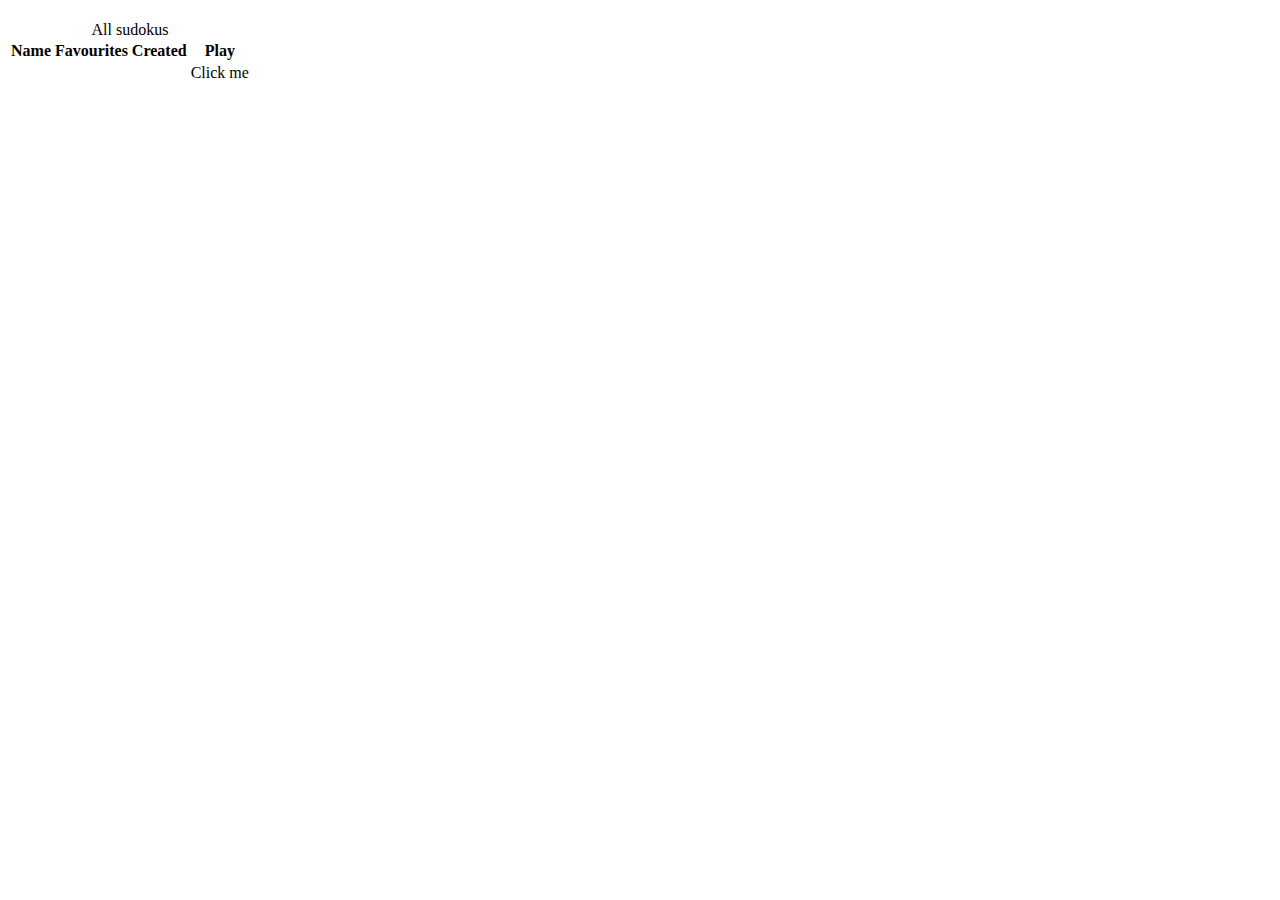
<file: src/main/resources/templates/index.html>
<!DOCTYPE html>
<html xmlns:th="http://www.thymeleaf.org" lang="en">
<head>
    <title>Sudoku</title>
</head>
<body>
    <h1 th:text="${'Hello ' + name + '!'}"></h1>
    <table>
        <caption>All sudokus</caption>
        <thead>
            <tr>
                <th scope="col">Name</th>
                <th scope="col">Favourites</th>
                <th scope="col">Created</th>
                <th scope="col">Play</th>
            </tr>
        </thead>
        <tr th:each="signature : ${sudokuList}">
            <td th:text="${signature.getName()}"></td>
            <td th:text="${signature.getFavourites()}"></td>
            <td th:text="${signature.getFormattedLocalDateTime()}"></td>
            <td><a th:href="@{/sudoku/play/{id}(id=${signature.getId()})}">Click me</a></td>
        </tr>
    </table>
</body>
</html>
</file>
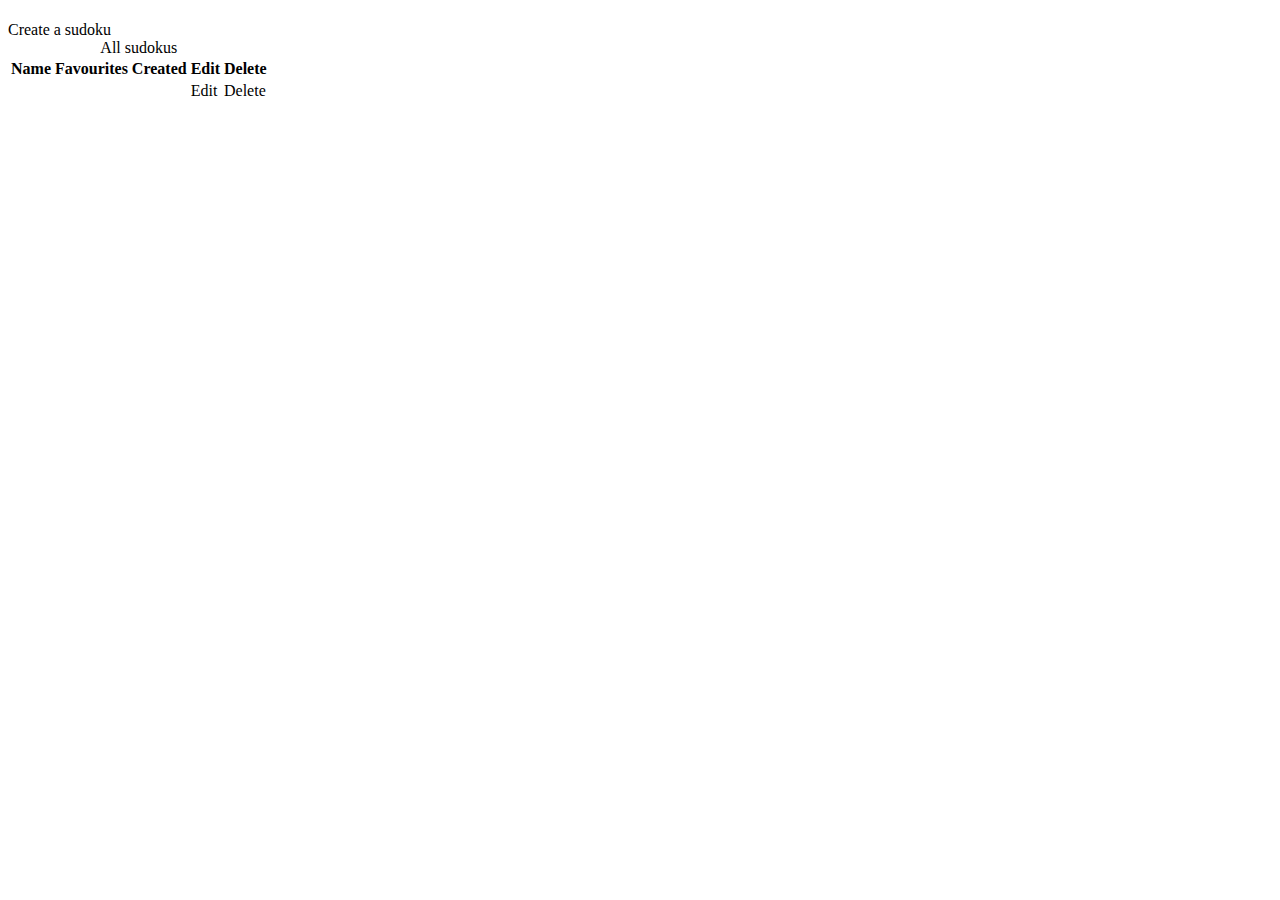
<file: src/main/resources/templates/admin.html>
<!DOCTYPE html>
<html xmlns:th="http://www.thymeleaf.org" lang="en">
<head>
    <title>Sudoku</title>
</head>
<body>
    <h1 th:text="${'Hello ' + name + '!'}"></h1>
    <a th:href="@{/admin/sudoku/create}">Create a sudoku</a>
    <table>
        <caption>All sudokus</caption>
        <thead>
            <tr>
                <th scope="col">Name</th>
                <th scope="col">Favourites</th>
                <th scope="col">Created</th>
                <th scope="col">Edit</th>
                <th scope="col">Delete</th>
            </tr>
        </thead>
        <tr th:each="signature : ${sudokuList}">
            <td th:text="${signature.getName()}"></td>
            <td th:text="${signature.getFavourites()}"></td>
            <td th:text="${signature.getFormattedLocalDateTime()}"></td>
            <td><a th:href="@{/admin/sudoku/edit/{id}(id=${signature.getId()})}">Edit</a></td>
            <td><a th:href="@{/admin/sudoku/delete/{id}(id=${signature.getId()})}">Delete</a></td>
        </tr>
    </table>
</body>
</html>
</file>
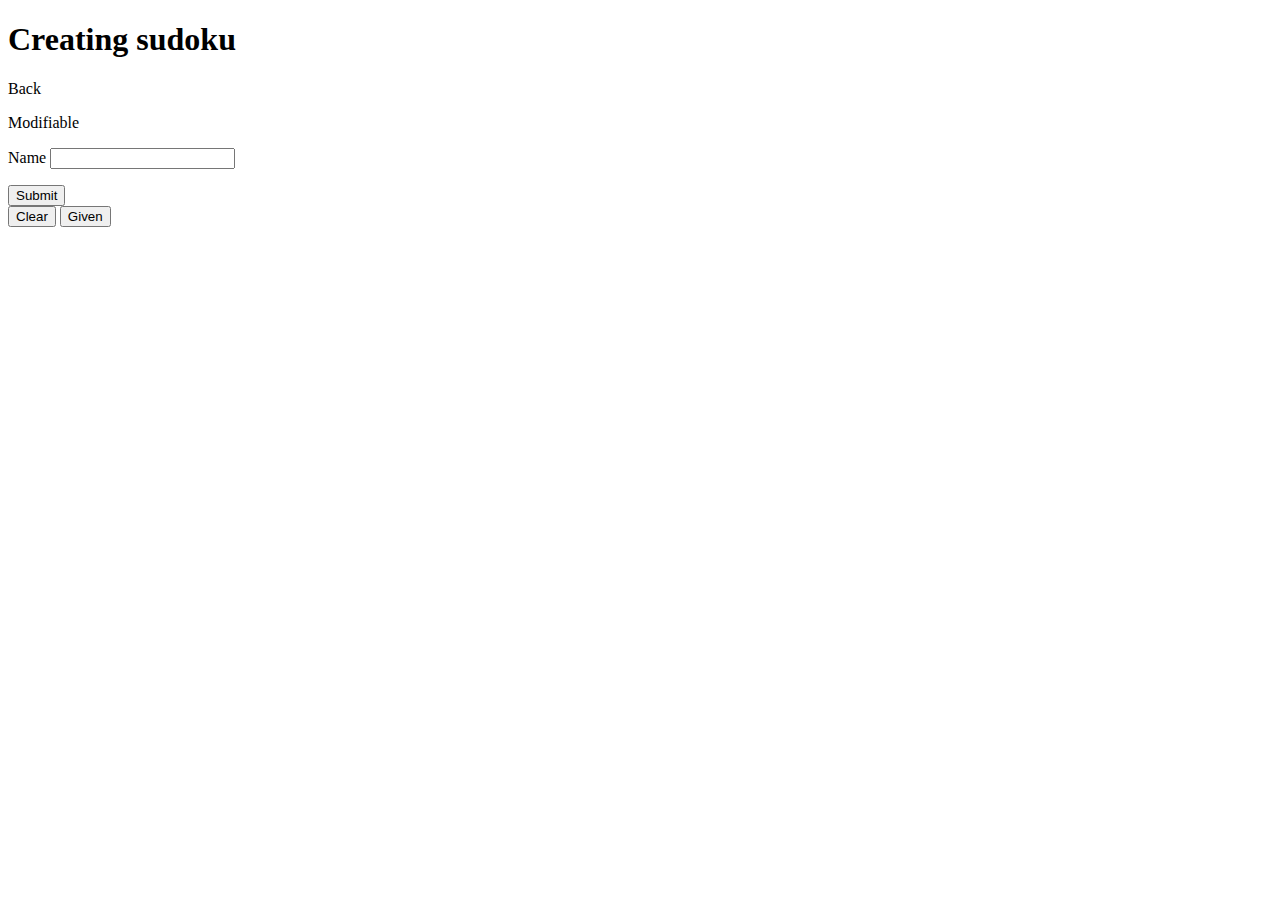
<file: src/main/resources/templates/create.html>
<!DOCTYPE html>
<html xmlns:th="http://www.thymeleaf.org" lang="en">
<head>
    <title>Sudoku</title>
    <link rel="stylesheet" th:href="@{/styles/play.css}">
</head>
<body>
<h1>Creating sudoku</h1>
<a th:href="@{/admin}">Back</a>
<p id="Modifiable">Modifiable</p>
<form method="post" th:action="@{/admin/sudoku/create}" th:object="${form}">
    <label for="name">Name</label>
    <input type="text" id="name" name="name" th:field="*{name}">
    <div class="sudoku-table">
        <div class="sudoku-row" th:each="list, itemStat : *{grid}"><!--comment removes whitespace
         --><div th:with="value=*{grid[__${itemStat.index}__][__${itemStat2.index}__].value}"
                 class="sudoku-cell" th:each="list2, itemStat2 : ${list}">
                <p th:id="${itemStat.index}+'.'+${itemStat2.index}+'.text'"
                   th:text="${value == 0 ? '' : value}"></p>
                <input type="hidden"
                       th:field="*{grid[__${itemStat.index}__][__${itemStat2.index}__].value}">
                <input type="hidden"
                       th:field="*{grid[__${itemStat.index}__][__${itemStat2.index}__].given}">
            </div>
        </div>
    </div>
    <input type="submit" value="Submit"/>
</form>
<div id="digit-selection">
    <div class="digit-selection-cell" th:text="${i}" th:each="i : ${#numbers.sequence(1,9)}">
    </div>
</div>
<div id="tools">
    <button onclick="clearSelected()">Clear</button>
    <button onclick="toggleGiven()">Given</button>
</div>
<script type="text/javascript" th:src="@{/js/create.js}"></script>
</body>
</html>
</file>
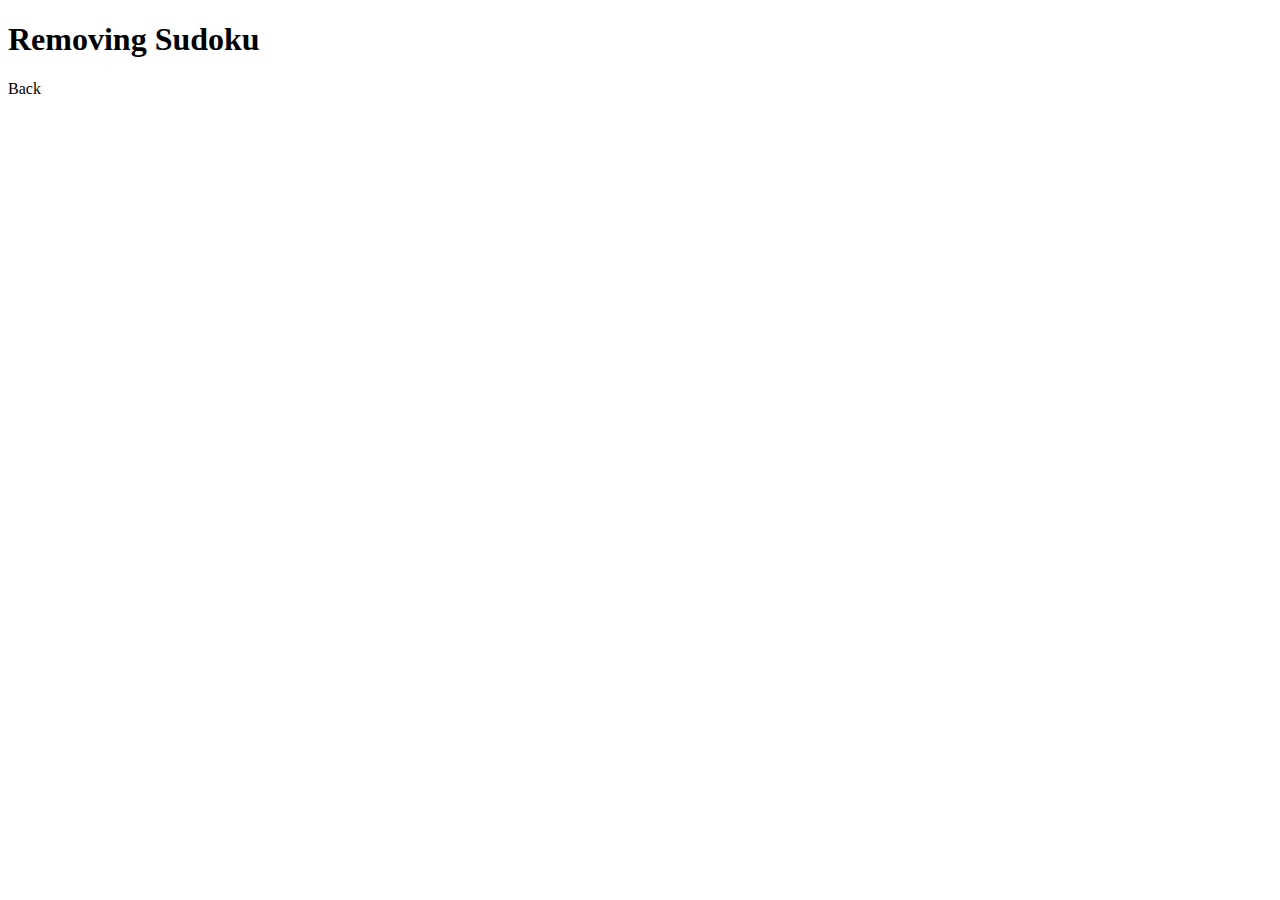
<file: src/main/resources/templates/delete.html>
<!DOCTYPE html>
<html xmlns:th="http://www.thymeleaf.org" lang="en">
<head>
    <title>Sudoku</title>
    <link rel="stylesheet" th:href="@{/styles/play.css}">
</head>
<body>
<h1>Removing Sudoku</h1>
<a th:href="@{/admin}">Back</a>
<table id="sudoku-table">
    <tr th:each="i : ${#numbers.sequence(1,9)}">
        <td class="sudoku-cell" th:each="j : ${#numbers.sequence(1,9)}">
            <p th:with="element=${sudoku.getElement(i,j)}"
               th:text="${element != null ? element: ''}"></p>
        </td>
    </tr>
</table>
</body>
</html>
</file>
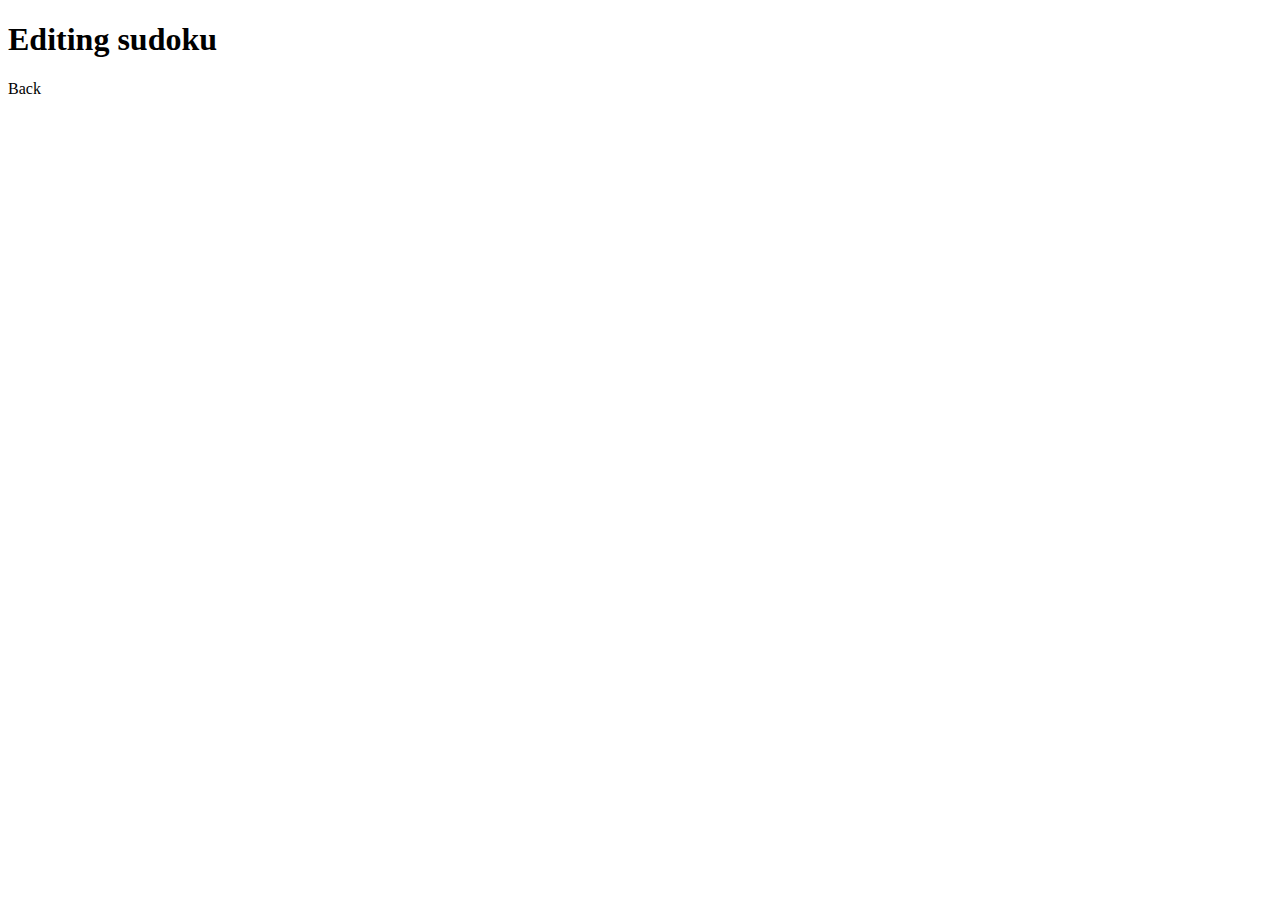
<file: src/main/resources/templates/edit.html>
<!DOCTYPE html>
<html xmlns:th="http://www.thymeleaf.org" lang="en">
<head>
    <title>Sudoku</title>
    <link rel="stylesheet" th:href="@{/styles/play.css}">
</head>
<body>
<h1>Editing sudoku</h1>
<a th:href="@{/admin}">Back</a>
<table id="sudoku-table">
    <tr th:each="i : ${#numbers.sequence(1,9)}">
        <td class="sudoku-cell" th:each="j : ${#numbers.sequence(1,9)}">
            <p th:with="element=${sudoku.getElement(i,j)}"
               th:text="${element != null ? element: ''}"></p>
        </td>
    </tr>
</table>
</body>
</html>
</file>
